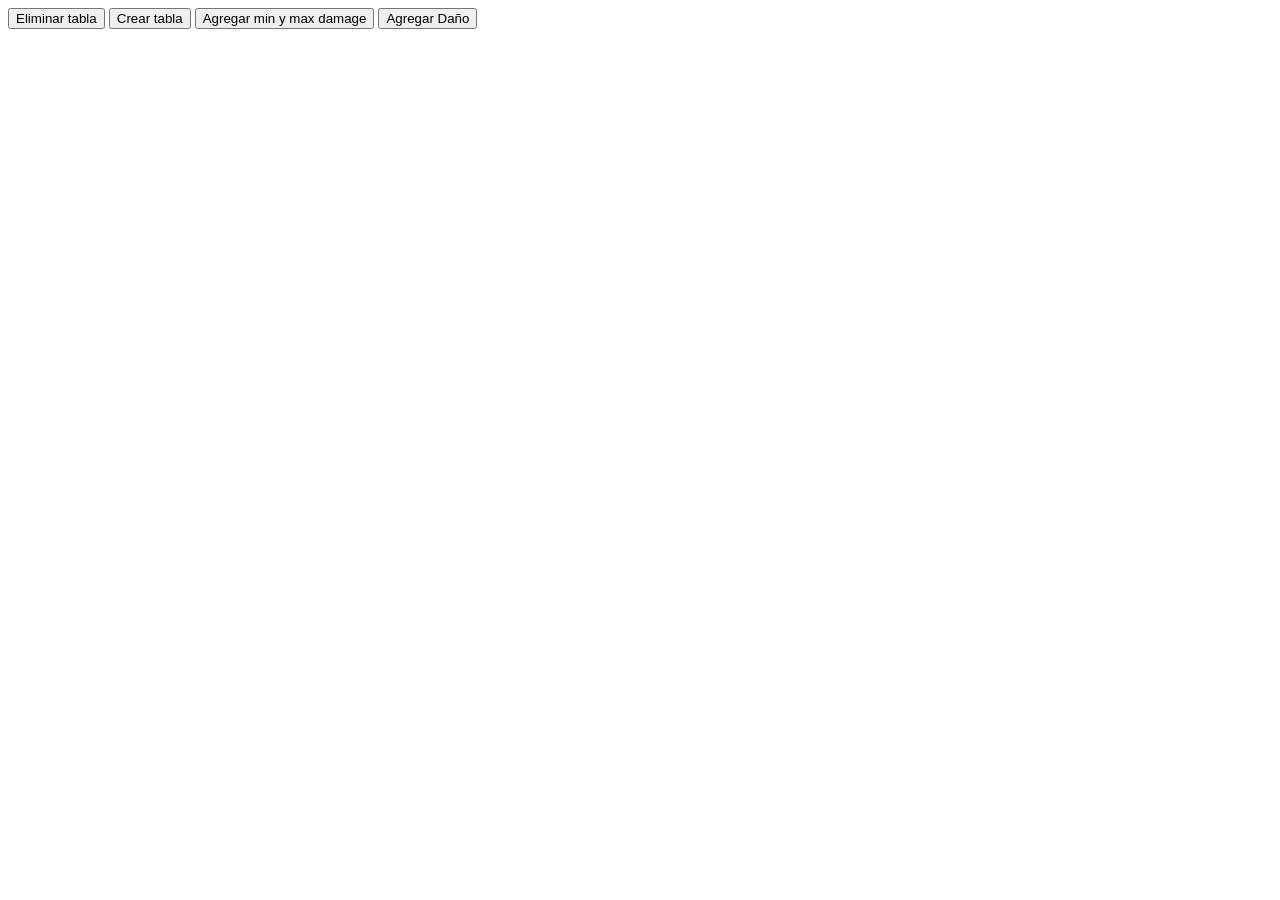
<file: index.html>
<!DOCTYPE html>
<html lang="en">
<head>
    <meta charset="UTF-8">
    <meta http-equiv="X-UA-Compatible" content="IE=edge">
    <meta name="viewport" content="width=device-width, initial-scale=1.0">
    <title>Document</title>
    <link rel="stylesheet" href="./style.css">
</head>
<body>
    <button onclick="eliminarTabla()">Eliminar tabla</button>
    <button onclick="crearTabla()">Crear tabla</button>
    <button onclick="AgregarMinMaxDamage()">Agregar min y max damage</button>
    <button onclick="agregarDaño()">Agregar Daño</button>
    <p id="respuesta"></p>
    <div id="root">
        
    </div>

    <div id="tabla">
        
    </div>
    
    <script src="./main.js"></script>
</body>
</html>
</file>
<file: style.css>
#id:hover, #name:hover, #type:hover, #base_damage:hover, #base_hp:hover, #speed:hover,#min_damage:hover,#max_damage:hover,#daño:hover{
    background: rgb(211, 199, 199);
    cursor: pointer;
}
</file>
